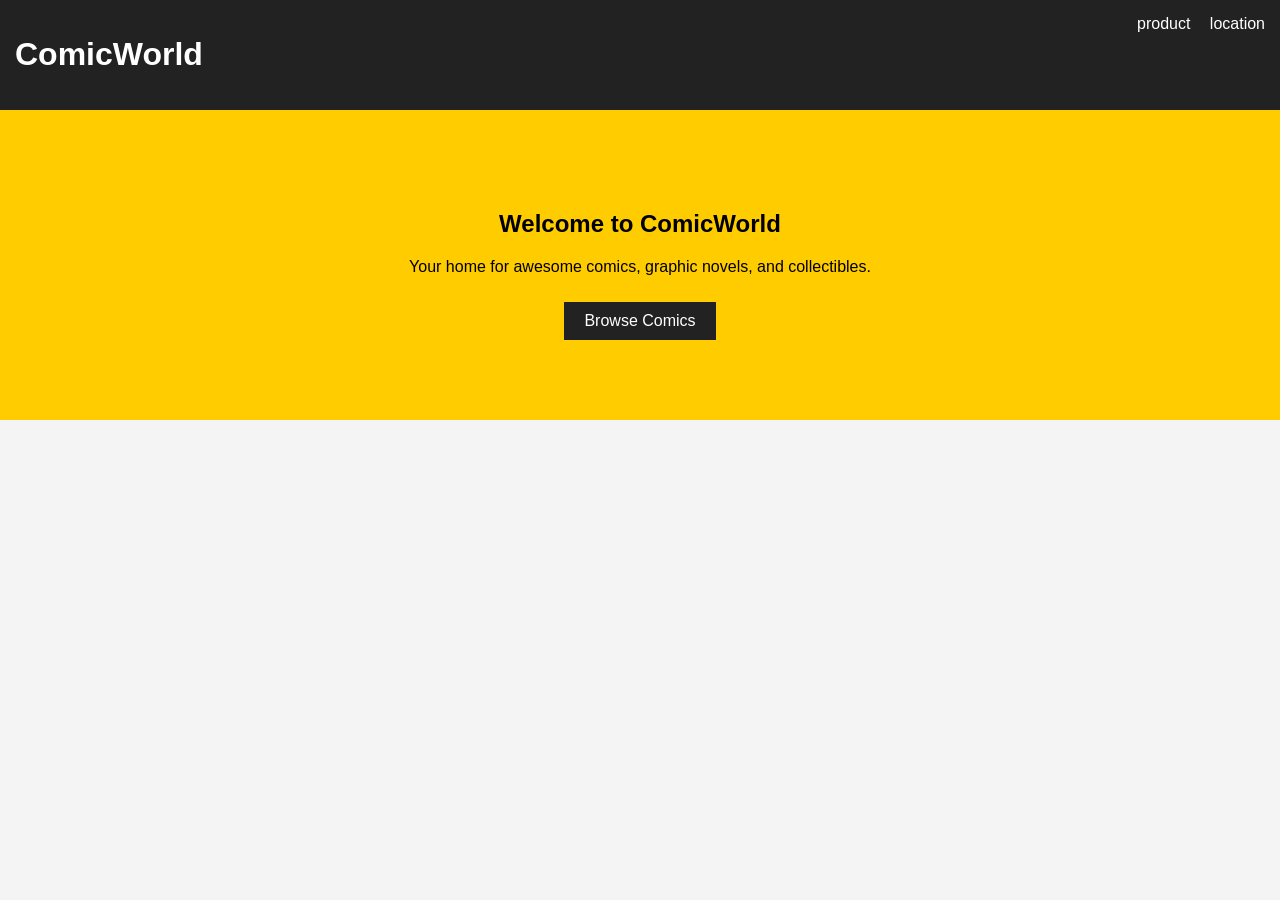
<file: index.html>
<!DOCTYPE html>
<html>
<head>
    <title>ComicWorld – Home</title>
    <link rel="stylesheet" href="style.css">
</head>
<body>

<header>
    <h1>ComicWorld</h1>
    <nav>
        <a href="product.html">product</a>
        <a href="location.html">location</a>
    </nav>
</header>

<section class="hero">
    <h2>Welcome to ComicWorld</h2>
    <p>Your home for awesome comics, graphic novels, and collectibles.</p>
    <a class="btn" href="product.html">Browse Comics</a>
</section>

</body>
</html>
</file>
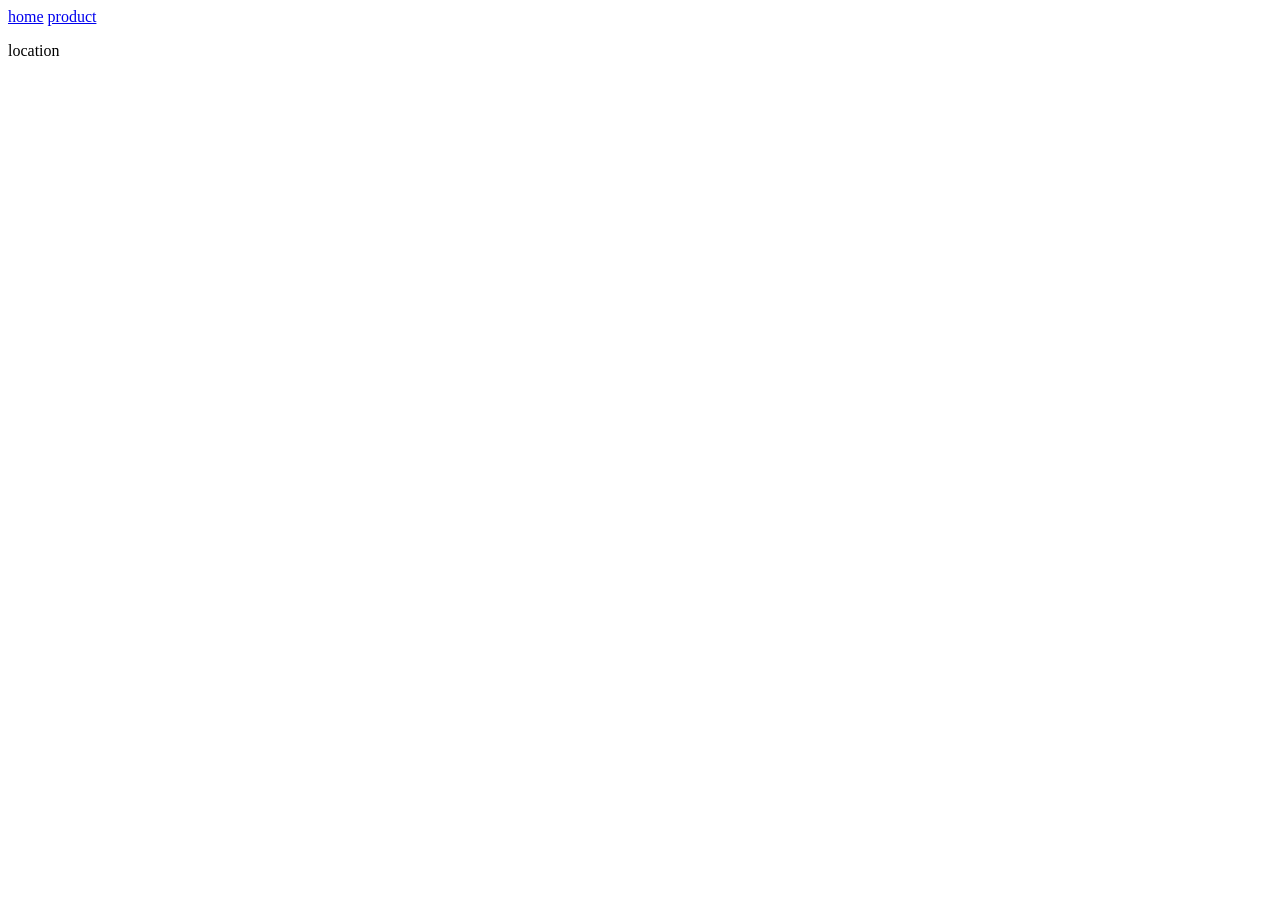
<file: location.html>
<DOCTYPE html!>
<html>
<head>
<title>location</title>
</head>
<body>
<nav>
<a href="index.html">home</a>
<a href="product.html">product</a>
<p>location</p>
<iframe src="https://www.google.com/maps/embed?pb=!4v1781764117625!6m8!1m7!1sOgobCQS7aF_AuQ47X1E3pw!2m2!1d53.37102394376818!2d-3.123844832365773!3f176.97737536008944!4f7.206847011357937!5f0.7820865974627469" width="600" height="450" style="border:0;" allowfullscreen="" loading="lazy" referrerpolicy="no-referrer-when-downgrade"></iframe>
</file>
<file: style.css>
body {
    margin: 0;
    font-family: Arial;
    background: #f4f4f4;
}

header {
    background: #222;
    color: white;
    padding: 15px;
    display: flex;
    justify-content: space-between;
}

nav a {
    color: white;
    margin-left: 15px;
    text-decoration: none;
}

.hero {
    text-align: center;
    padding: 80px;
    background: #ffcc00;
}

.btn {
    background: #222;
    color: white;
    padding: 10px 20px;
    text-decoration: none;
    display: inline-block;
    margin-top: 10px;
}

.grid {
    display: grid;
    grid-template-columns: repeat(2, 1fr);
    gap: 20px;
    padding: 20px;
}

.item {
    background: white;
    padding: 15px;
    text-align: center;
    border-radius: 8px;
}

.product-container {
    display: flex;
    padding: 20px;
}

.product-img {
    width: 300px;
    margin-right: 20px;
}

.contact-form {
    width: 300px;
    margin: auto;
    display: flex;
    flex-direction: column;
}

.contact-form input,
.contact-form textarea {
    margin-bottom: 10px;
    padding: 10px;
}

.product-row {
  display: flex;
  justify-content: center;
  gap: 20px;
  margin: 40px 0;
}

.product {
  width: 250px;
  text-align: center;
  background: #fff;
  padding: 15px;
  border-radius: 10px;
  box-shadow: 0 0 10px rgba(0,0,0,0.1);
}

.product img {
  width: 100%;
  border-radius: 10px;
}

.location-nav {
color: white;
    margin-left: 15px;
    text-decoration: none;
}
</file>
